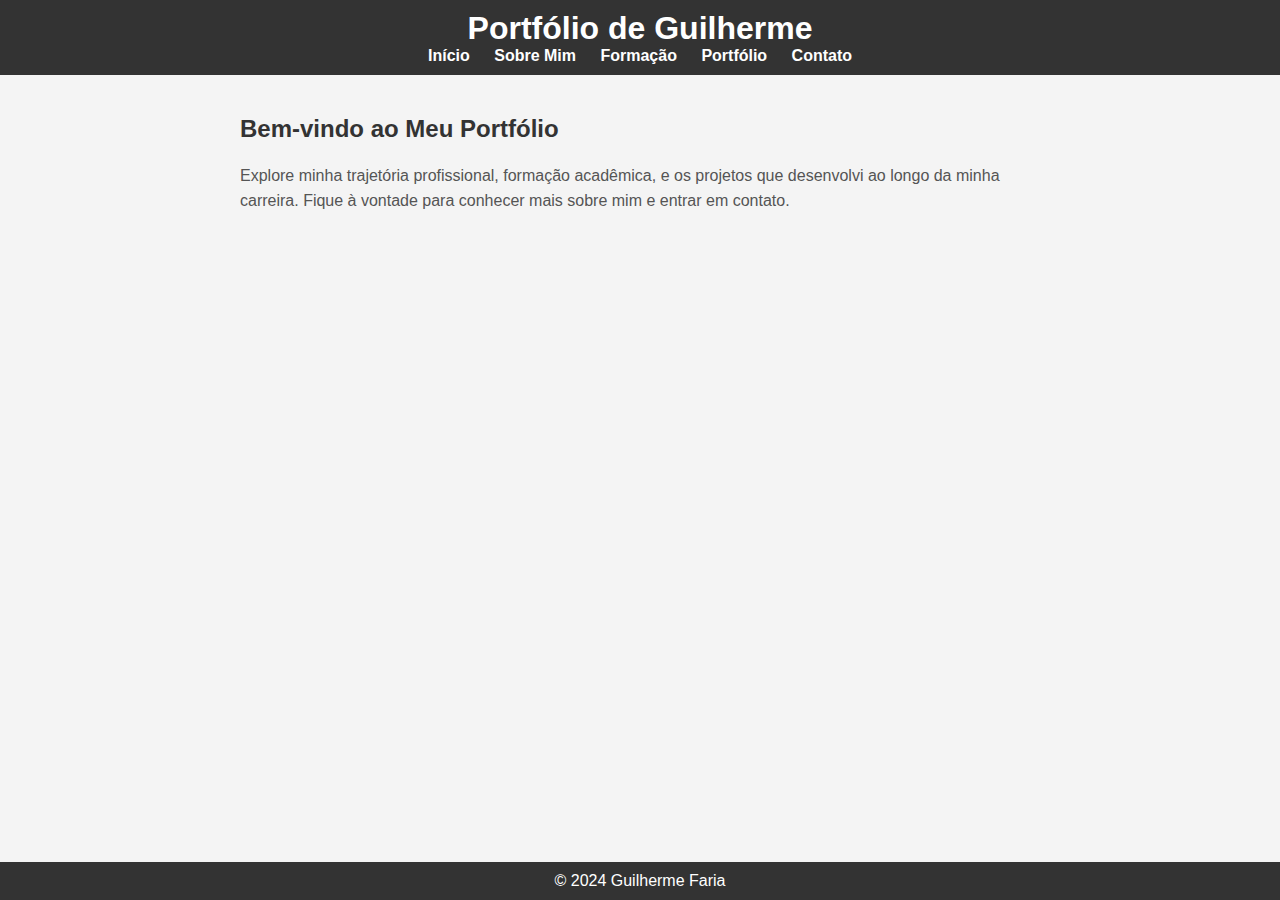
<file: index.html>
<!DOCTYPE html>
<html lang="pt-BR">
<head>
    <meta charset="UTF-8">
    <meta name="viewport" content="width=device-width, initial-scale=1.0">
    <title>Meu Portfólio Pessoal</title>
    <link rel="stylesheet" href="css/estilo.css">
</head>
<body>
    <header>
        <h1>Portfólio de Guilherme</h1>
        <nav>
            <ul>
                <li><a href="index.html">Início</a></li>
                <li><a href="sobre-mim.html">Sobre Mim</a></li>
                <li><a href="formacao.html">Formação</a></li>
                <li><a href="portfolio.html">Portfólio</a></li>
                <li><a href="contato.html">Contato</a></li>
            </ul>
        </nav>
    </header>
    <main>
        <h2>Bem-vindo ao Meu Portfólio</h2>
<p>Explore minha trajetória profissional, formação acadêmica, e os projetos que desenvolvi ao longo da minha carreira. Fique à vontade para conhecer mais sobre mim e entrar em contato.</p>
    </main>
    <footer>
        <p>&copy; 2024 Guilherme Faria</p>
    </footer>
</body>
</html>
</file>
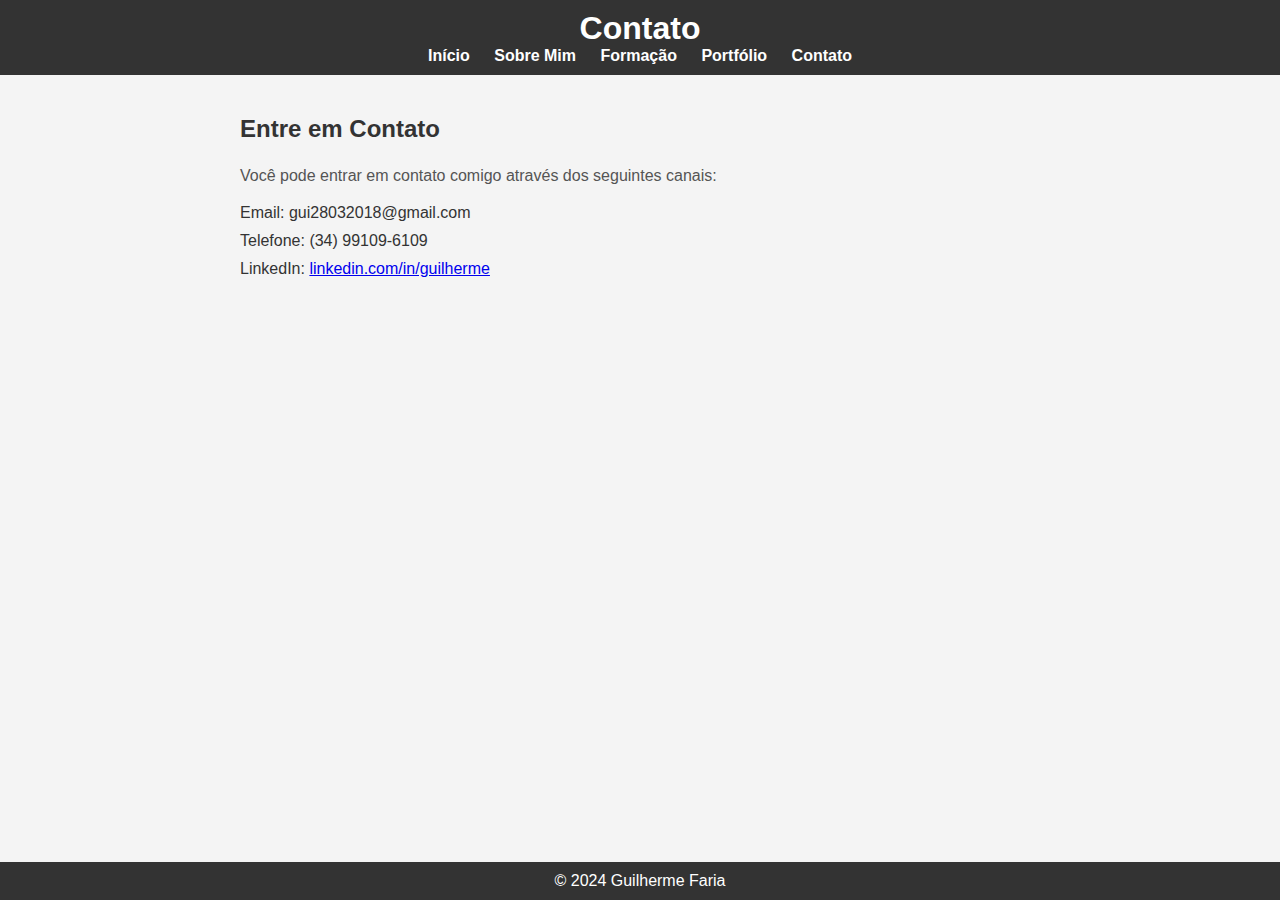
<file: contato.html>
<!DOCTYPE html>
<html lang="pt-BR">
<head>
    <meta charset="UTF-8">
    <meta name="viewport" content="width=device-width, initial-scale=1.0">
    <title>Contato</title>
    <link rel="stylesheet" href="css/estilo.css">
</head>
<body>
    <header>
        <h1>Contato</h1>
        <nav>
            <ul>
                <li><a href="index.html">Início</a></li>
                <li><a href="sobre-mim.html">Sobre Mim</a></li>
                <li><a href="formacao.html">Formação</a></li>
                <li><a href="portfolio.html">Portfólio</a></li>
                <li><a href="contato.html">Contato</a></li>
            </ul>
        </nav>
    </header>
    <main>
        <h2>Entre em Contato</h2>
        <p>Você pode entrar em contato comigo através dos seguintes canais:</p>
        <ul>
            <li>Email: gui28032018@gmail.com</li>
            <li>Telefone: (34) 99109-6109 </li>
            <li>LinkedIn: <a href="https://www.linkedin.com/in/guilherme-faria-de-paula-095795184/" target="_blank">linkedin.com/in/guilherme</a></li>
        </ul>
    </main>
    <footer>
        <p>&copy; 2024 Guilherme Faria</p>
    </footer>
</body>
</html>
</file>
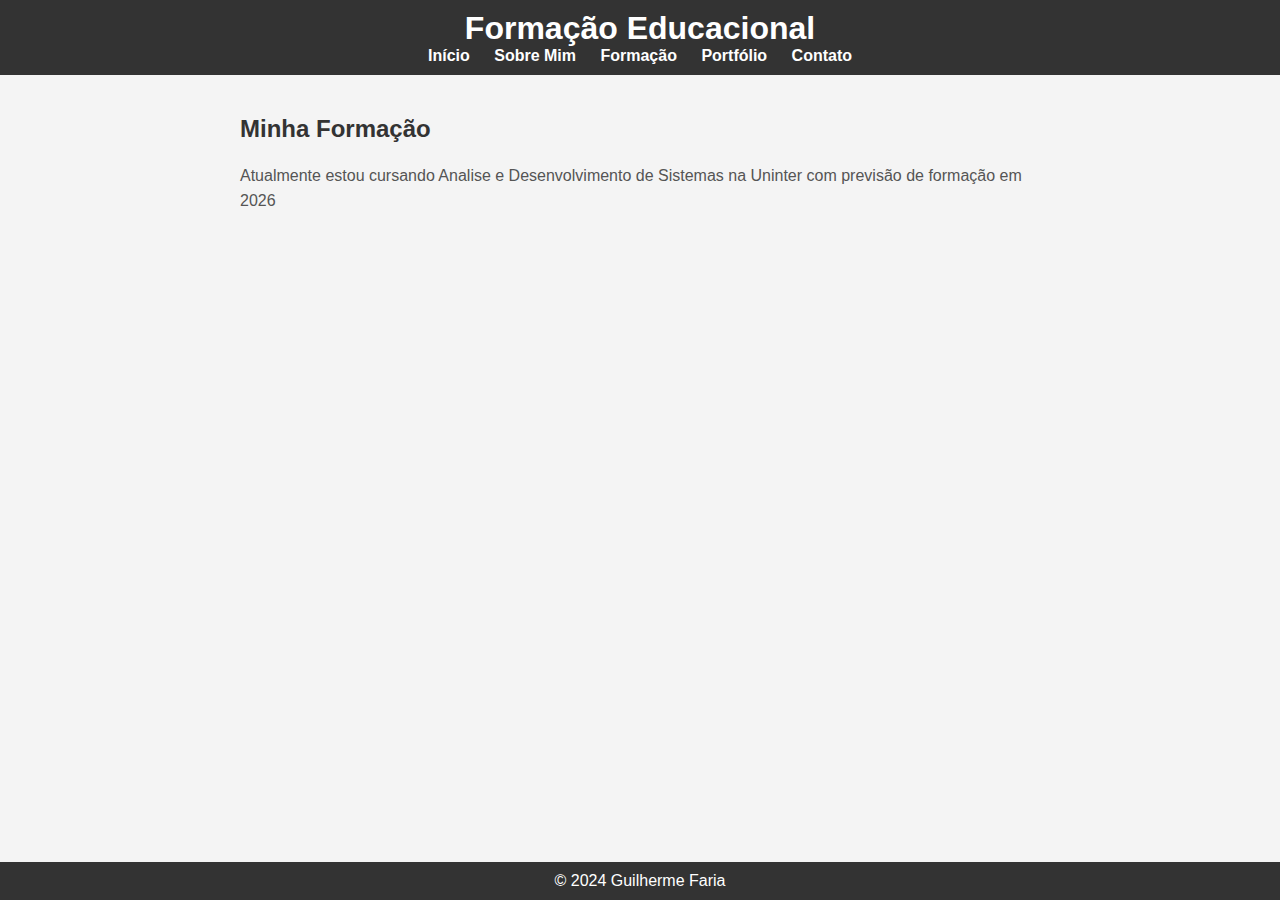
<file: formacao.html>
<!DOCTYPE html>
<html lang="pt-BR">
<head>
    <meta charset="UTF-8">
    <meta name="viewport" content="width=device-width, initial-scale=1.0">
    <title>Formação</title>
    <link rel="stylesheet" href="css/estilo.css">
</head>
<body>
    <header>
        <h1>Formação Educacional</h1>
        <nav>
            <ul>
                <li><a href="index.html">Início</a></li>
                <li><a href="sobre-mim.html">Sobre Mim</a></li>
                <li><a href="formacao.html">Formação</a></li>
                <li><a href="portfolio.html">Portfólio</a></li>
                <li><a href="contato.html">Contato</a></li>
            </ul>
        </nav>
    </header>
    <main>
        <h2>Minha Formação</h2>
        <p>Atualmente estou cursando Analise e Desenvolvimento de Sistemas na Uninter com previsão de formação em 2026</p>
    </main>
    <footer>
        <p>&copy; 2024 Guilherme Faria</p>
    </footer>
</body>
</html>
</file>
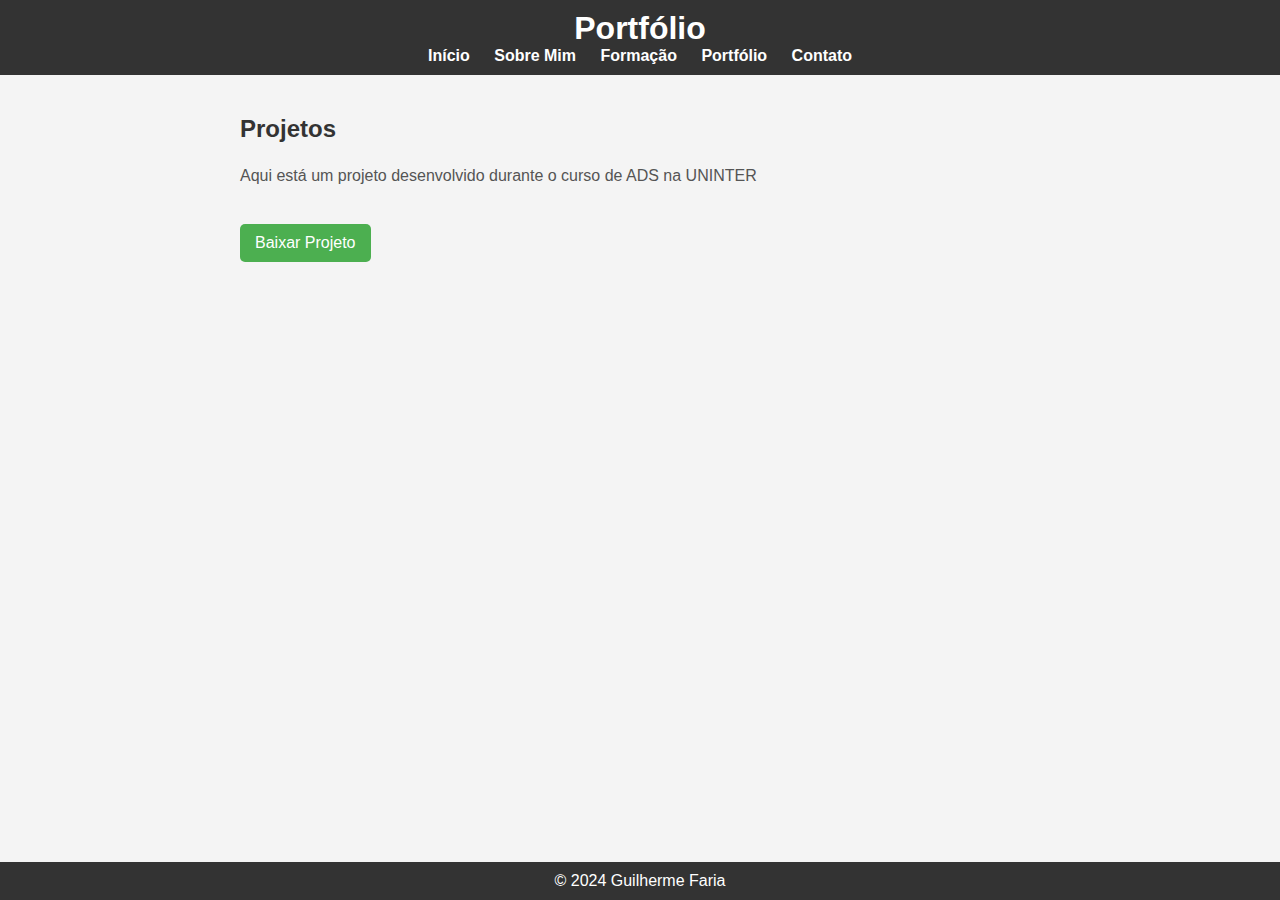
<file: portfolio.html>
<!DOCTYPE html>
<html lang="pt-BR">
<head>
    <meta charset="UTF-8">
    <meta name="viewport" content="width=device-width, initial-scale=1.0">
    <title>Portfólio</title>
    <link rel="stylesheet" href="css/estilo.css">
</head>
<body>
    <header>
        <h1>Portfólio</h1>
        <nav>
            <ul>
                <li><a href="index.html">Início</a></li>
                <li><a href="sobre-mim.html">Sobre Mim</a></li>
                <li><a href="formacao.html">Formação</a></li>
                <li><a href="portfolio.html">Portfólio</a></li>
                <li><a href="contato.html">Contato</a></li>
            </ul>
        </nav>
    </header>
    <main>
        <h2>Projetos</h2>
        <p>Aqui está um projeto desenvolvido durante o curso de ADS na UNINTER</p>
        <ul>
            <li><a href="downloads/CofreDeMoedas.zip" class="download-link" download>Baixar Projeto</a></li>
        </ul>
    </main>
    <footer>
        <p>&copy; 2024 Guilherme Faria</p>
    </footer>
</body>
</html>
</file>
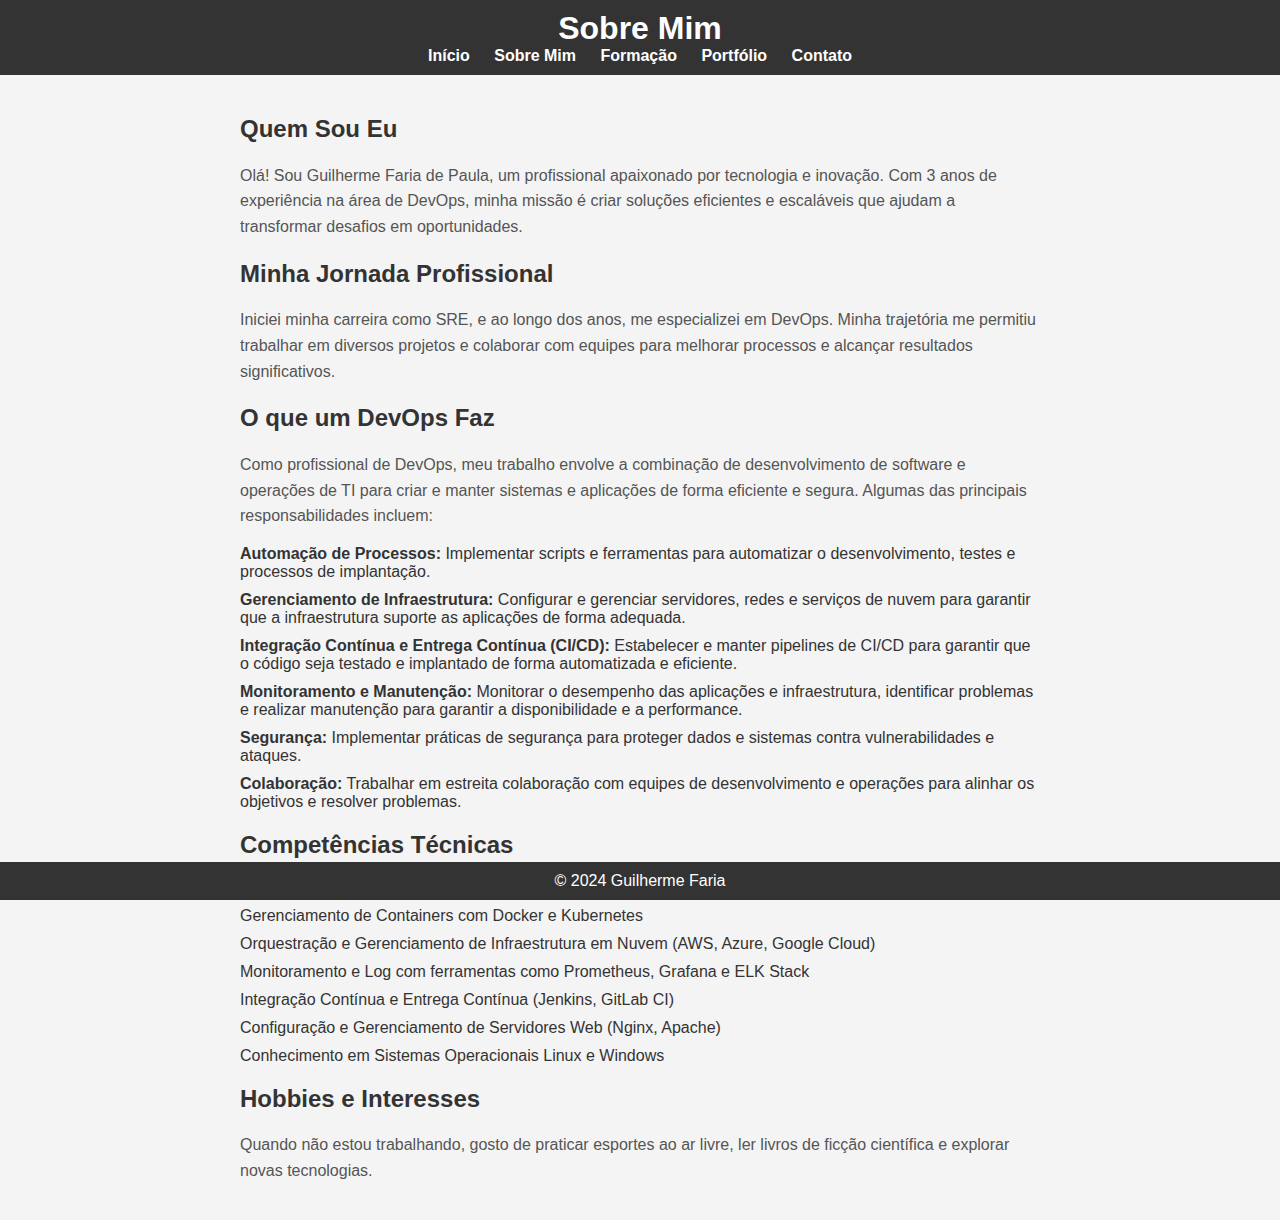
<file: sobre-mim.html>
<!DOCTYPE html>
<html lang="pt-BR">
<head>
    <meta charset="UTF-8">
    <meta name="viewport" content="width=device-width, initial-scale=1.0">
    <title>Sobre Mim</title>
    <link rel="stylesheet" href="css/estilo.css">
</head>
<body>
    <header>
        <h1>Sobre Mim</h1>
        <nav>
            <ul>
                <li><a href="index.html">Início</a></li>
                <li><a href="sobre-mim.html">Sobre Mim</a></li>
                <li><a href="formacao.html">Formação</a></li>
                <li><a href="portfolio.html">Portfólio</a></li>
                <li><a href="contato.html">Contato</a></li>
            </ul>
        </nav>
    </header>
    <main>
        <h2>Quem Sou Eu</h2>
        <p>Olá! Sou Guilherme Faria de Paula, um profissional apaixonado por tecnologia e inovação. Com 3 anos de experiência na área de DevOps, minha missão é criar soluções eficientes e escaláveis que ajudam a transformar desafios em oportunidades.</p>

        <h2>Minha Jornada Profissional</h2>
        <p>Iniciei minha carreira como SRE, e ao longo dos anos, me especializei em DevOps. Minha trajetória me permitiu trabalhar em diversos projetos e colaborar com equipes para melhorar processos e alcançar resultados significativos.</p>

        <h2>O que um DevOps Faz</h2>
        <p>Como profissional de DevOps, meu trabalho envolve a combinação de desenvolvimento de software e operações de TI para criar e manter sistemas e aplicações de forma eficiente e segura. Algumas das principais responsabilidades incluem:</p>
        <ul>
            <li><strong>Automação de Processos:</strong> Implementar scripts e ferramentas para automatizar o desenvolvimento, testes e processos de implantação.</li>
            <li><strong>Gerenciamento de Infraestrutura:</strong> Configurar e gerenciar servidores, redes e serviços de nuvem para garantir que a infraestrutura suporte as aplicações de forma adequada.</li>
            <li><strong>Integração Contínua e Entrega Contínua (CI/CD):</strong> Estabelecer e manter pipelines de CI/CD para garantir que o código seja testado e implantado de forma automatizada e eficiente.</li>
            <li><strong>Monitoramento e Manutenção:</strong> Monitorar o desempenho das aplicações e infraestrutura, identificar problemas e realizar manutenção para garantir a disponibilidade e a performance.</li>
            <li><strong>Segurança:</strong> Implementar práticas de segurança para proteger dados e sistemas contra vulnerabilidades e ataques.</li>
            <li><strong>Colaboração:</strong> Trabalhar em estreita colaboração com equipes de desenvolvimento e operações para alinhar os objetivos e resolver problemas.</li>
        </ul>

        <h2>Competências Técnicas</h2>
        <ul>
            <li>Automação com Ansible, Chef e Puppet</li>
            <li>Gerenciamento de Containers com Docker e Kubernetes</li>
            <li>Orquestração e Gerenciamento de Infraestrutura em Nuvem (AWS, Azure, Google Cloud)</li>
            <li>Monitoramento e Log com ferramentas como Prometheus, Grafana e ELK Stack</li>
            <li>Integração Contínua e Entrega Contínua (Jenkins, GitLab CI)</li>
            <li>Configuração e Gerenciamento de Servidores Web (Nginx, Apache)</li>
            <li>Conhecimento em Sistemas Operacionais Linux e Windows</li>
        </ul>

        <h2>Hobbies e Interesses</h2>
        <p>Quando não estou trabalhando, gosto de praticar esportes ao ar livre, ler livros de ficção científica e explorar novas tecnologias.</p>
    </main>
    <footer>
        <p>&copy; 2024 Guilherme Faria</p>
    </footer>
</body>
</html>
</file>
<file: css/estilo.css>
/* Estilos gerais do corpo */
body {
    font-family: Arial, sans-serif;
    margin: 0;
    padding: 0;
    color: #333;
    background-color: #f4f4f4;
}

/* Estilo do cabeçalho */
header {
    background-color: #333;
    color: #fff;
    padding: 10px 0;
}

header h1 {
    text-align: center;
    margin: 0;
}

nav ul {
    list-style: none;
    padding: 0;
    margin: 0;
    text-align: center;
}

nav ul li {
    display: inline;
    margin: 0 10px;
}

nav ul li a {
    color: #fff;
    text-decoration: none;
    font-weight: bold;
}

nav ul li a:hover {
    text-decoration: underline;
}

/* Estilo principal */
main {
    padding: 20px;
    max-width: 800px;
    margin: 0 auto;
}

main h2 {
    font-size: 1.5em;
    color: #333;
}

main p {
    font-size: 1em;
    line-height: 1.6;
    color: #555;
}

main ul {
    list-style: none;
    padding: 0;
}

main ul li {
    margin: 10px 0;
}

/* Estilo para o link de download */
.download-link {
    display: inline-block;
    margin-top: 20px; 
    padding: 10px 15px;
    background-color: #4CAF50;
    color: white;
    text-decoration: none;
    border-radius: 5px;
}

.download-link:hover {
    background-color: #45a049;
}

/* Estilo do rodapé */
footer {
    background-color: #333;
    color: #fff;
    text-align: center;
    padding: 10px 0;
    position: fixed;
    width: 100%;
    bottom: 0;
}

footer p {
    margin: 0;
}
</file>
